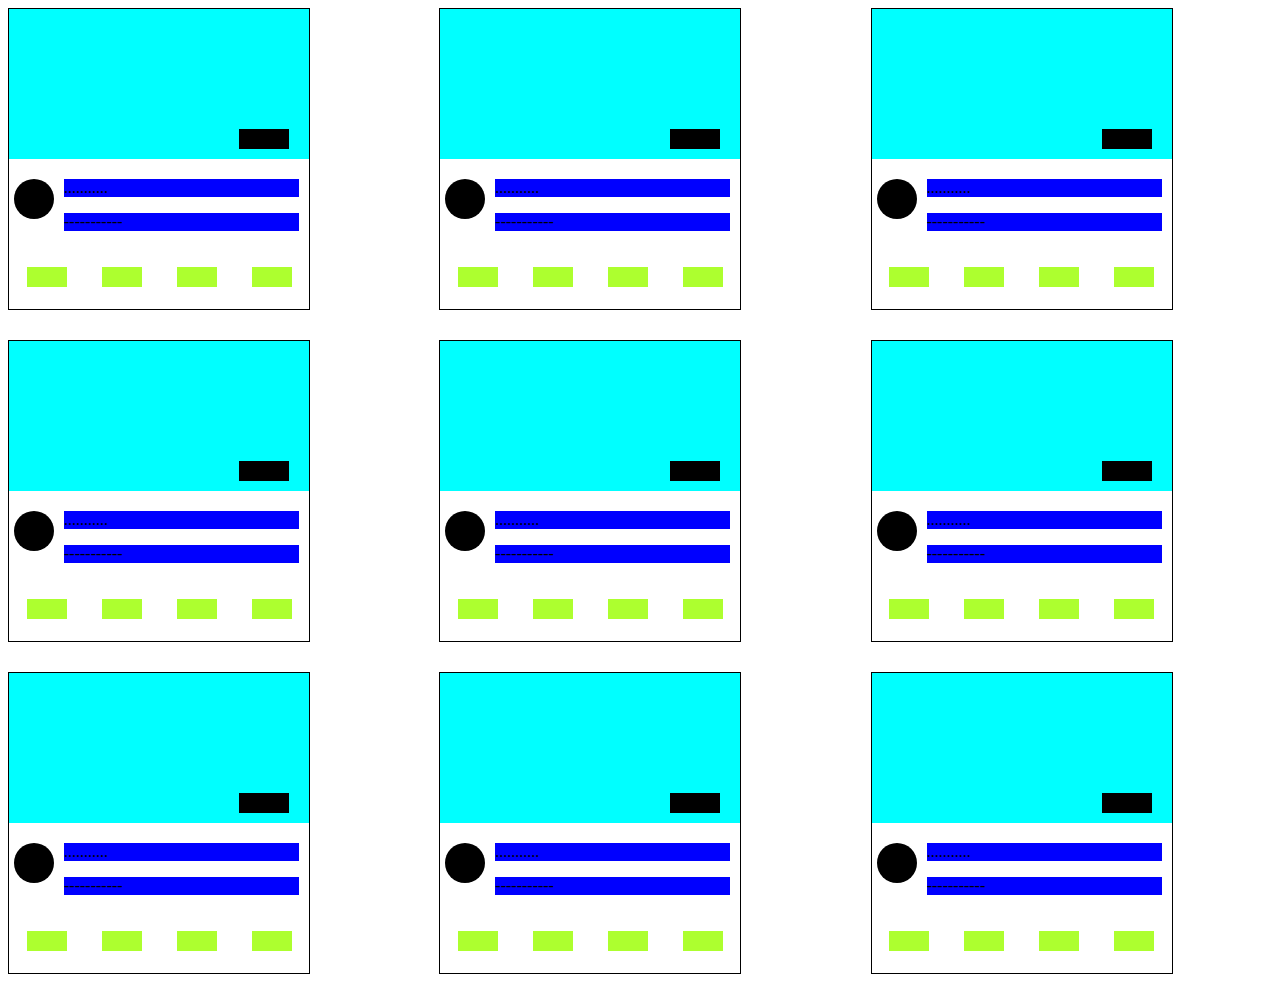
<file: index.html>
<!DOCTYPE html>
<html>
    <head>
        <title>seans-pratik</title>
        <link rel="stylesheet" href="steel.css">
    </head>
    <body>
        <!--se gwo a-->
        <div class="template">
            <div class="gwo-bwat">
                <!--pati imaj la-->
                <div>
                    <div class="imaj">
                        <div class="minuteur">

                        </div>
                    </div>
                    
                </div>
                <!--pati infomasyon yi-->
                <div>
                    <div class="enfomasyon">
                        <!--foto pwofil-->
                        <div class="foto">
    
                        </div>
                        <!--tit video yo-->
                        <div>
                            <p class="un">...........</p>
                            <p class="un">-----------</p>
                        </div>
                    </div>
                    <!--pati aksyon-->
                    <div class="grid">
                        <div class="deux"></div>
                        <div class="deux"></div>
                        <div class="deux"></div>
                        <div class="deux"></div>
                    </div>
                </div>
            </div>
            <div class="gwo-bwat">
                <!--pati imaj la-->
                <div>
                    <div class="imaj">
                        <div class="minuteur">

                        </div>
                    </div>
                    
                </div>
                <!--pati infomasyon yi-->
                <div>
                    <div class="enfomasyon">
                        <!--foto pwofil-->
                        <div class="foto">
    
                        </div>
                        <!--tit video yo-->
                        <div>
                            <p class="un">...........</p>
                            <p class="un">-----------</p>
                        </div>
                    </div>
                    <!--pati aksyon-->
                    <div class="grid">
                        <div class="deux"></div>
                        <div class="deux"></div>
                        <div class="deux"></div>
                        <div class="deux"></div>
                    </div>
                </div>
            </div>
            <div class="gwo-bwat">
                <!--pati imaj la-->
                <div>
                    <div class="imaj">
                        <div class="minuteur">

                        </div>
                    </div>
                    
                </div>
                <!--pati infomasyon yi-->
                <div>
                    <div class="enfomasyon">
                        <!--foto pwofil-->
                        <div class="foto">
    
                        </div>
                        <!--tit video yo-->
                        <div>
                            <p class="un">...........</p>
                            <p class="un">-----------</p>
                        </div>
                    </div>
                    <!--pati aksyon-->
                    <div class="grid">
                        <div class="deux"></div>
                        <div class="deux"></div>
                        <div class="deux"></div>
                        <div class="deux"></div>
                    </div>
                </div>
            </div>
            <div class="gwo-bwat">
                <!--pati imaj la-->
                <div>
                    <div class="imaj">
                        <div class="minuteur">

                        </div>
                    </div>
                    
                </div>
                <!--pati infomasyon yi-->
                <div>
                    <div class="enfomasyon">
                        <!--foto pwofil-->
                        <div class="foto">
    
                        </div>
                        <!--tit video yo-->
                        <div>
                            <p class="un">...........</p>
                            <p class="un">-----------</p>
                        </div>
                    </div>
                    <!--pati aksyon-->
                    <div class="grid">
                        <div class="deux"></div>
                        <div class="deux"></div>
                        <div class="deux"></div>
                        <div class="deux"></div>
                    </div>
                </div>
            </div>
            <div class="gwo-bwat">
                <!--pati imaj la-->
                <div>
                    <div class="imaj">
                        <div class="minuteur">

                        </div>
                    </div>
                    
                </div>
                <!--pati infomasyon yi-->
                <div>
                    <div class="enfomasyon">
                        <!--foto pwofil-->
                        <div class="foto">
    
                        </div>
                        <!--tit video yo-->
                        <div>
                            <p class="un">...........</p>
                            <p class="un">-----------</p>
                        </div>
                    </div>
                    <!--pati aksyon-->
                    <div class="grid">
                        <div class="deux"></div>
                        <div class="deux"></div>
                        <div class="deux"></div>
                        <div class="deux"></div>
                    </div>
                </div>
            </div>
            <div class="gwo-bwat">
                <!--pati imaj la-->
                <div>
                    <div class="imaj">
                        <div class="minuteur">

                        </div>
                    </div>
                    
                </div>
                <!--pati infomasyon yi-->
                <div>
                    <div class="enfomasyon">
                        <!--foto pwofil-->
                        <div class="foto">
    
                        </div>
                        <!--tit video yo-->
                        <div>
                            <p class="un">...........</p>
                            <p class="un">-----------</p>
                        </div>
                    </div>
                    <!--pati aksyon-->
                    <div class="grid">
                        <div class="deux"></div>
                        <div class="deux"></div>
                        <div class="deux"></div>
                        <div class="deux"></div>
                    </div>
                </div>
            </div>
            <div class="gwo-bwat">
                <!--pati imaj la-->
                <div>
                    <div class="imaj">
                        <div class="minuteur">

                        </div>
                    </div>
                    
                </div>
                <!--pati infomasyon yi-->
                <div>
                    <div class="enfomasyon">
                        <!--foto pwofil-->
                        <div class="foto">
    
                        </div>
                        <!--tit video yo-->
                        <div>
                            <p class="un">...........</p>
                            <p class="un">-----------</p>
                        </div>
                    </div>
                    <!--pati aksyon-->
                    <div class="grid">
                        <div class="deux"></div>
                        <div class="deux"></div>
                        <div class="deux"></div>
                        <div class="deux"></div>
                    </div>
                </div>
            </div>
            <div class="gwo-bwat">
                <!--pati imaj la-->
                <div>
                    <div class="imaj">
                        <div class="minuteur">

                        </div>
                    </div>
                    
                </div>
                <!--pati infomasyon yi-->
                <div>
                    <div class="enfomasyon">
                        <!--foto pwofil-->
                        <div class="foto">
    
                        </div>
                        <!--tit video yo-->
                        <div>
                            <p class="un">...........</p>
                            <p class="un">-----------</p>
                        </div>
                    </div>
                    <!--pati aksyon-->
                    <div class="grid">
                        <div class="deux"></div>
                        <div class="deux"></div>
                        <div class="deux"></div>
                        <div class="deux"></div>
                    </div>
                </div>
            </div>
            <div class="gwo-bwat">
                <!--pati imaj la-->
                <div>
                    <div class="imaj">
                        <div class="minuteur">

                        </div>
                    </div>
                    
                </div>
                <!--pati infomasyon yi-->
                <div>
                    <div class="enfomasyon">
                        <!--foto pwofil-->
                        <div class="foto">
    
                        </div>
                        <!--tit video yo-->
                        <div>
                            <p class="un">...........</p>
                            <p class="un">-----------</p>
                        </div>
                    </div>
                    <!--pati aksyon-->
                    <div class="grid">
                        <div class="deux"></div>
                        <div class="deux"></div>
                        <div class="deux"></div>
                        <div class="deux"></div>
                    </div>
                </div>
            </div>
            
        </div>
            </body>
</html>
</file>
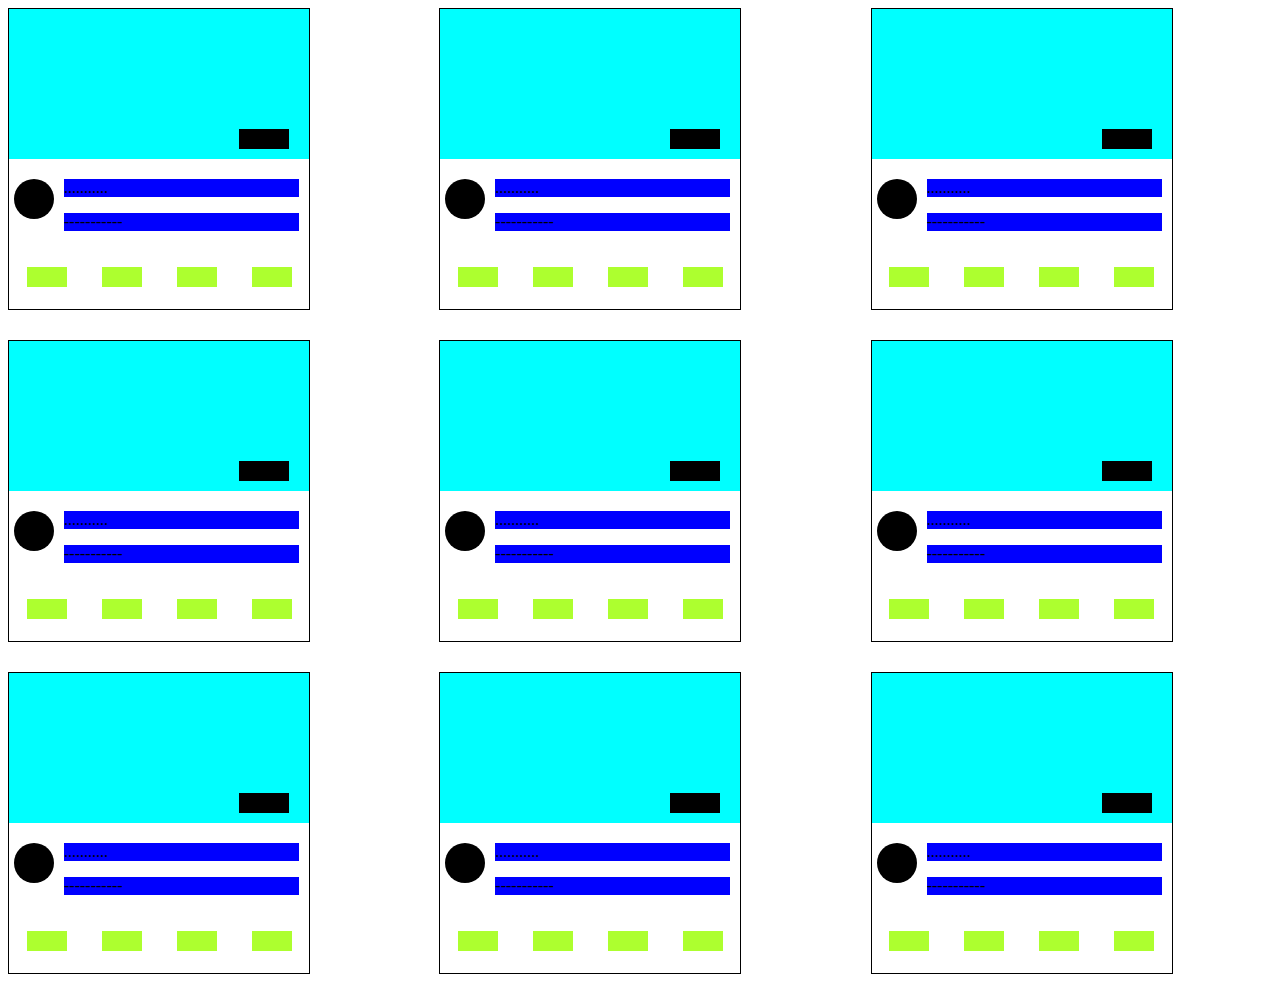
<file: intro.html>
<!DOCTYPE html>
<html>
    <head>
        <title>seans-pratik</title>
        <link rel="stylesheet" href="steel.css">
    </head>
    <body>
        <!--se gwo a-->
        <div class="template">
            <div class="gwo-bwat">
                <!--pati imaj la-->
                <div>
                    <div class="imaj">
                        <div class="minuteur">

                        </div>
                    </div>
                    
                </div>
                <!--pati infomasyon yi-->
                <div>
                    <div class="enfomasyon">
                        <!--foto pwofil-->
                        <div class="foto">
    
                        </div>
                        <!--tit video yo-->
                        <div>
                            <p class="un">...........</p>
                            <p class="un">-----------</p>
                        </div>
                    </div>
                    <!--pati aksyon-->
                    <div class="grid">
                        <div class="deux"></div>
                        <div class="deux"></div>
                        <div class="deux"></div>
                        <div class="deux"></div>
                    </div>
                </div>
            </div>
            <div class="gwo-bwat">
                <!--pati imaj la-->
                <div>
                    <div class="imaj">
                        <div class="minuteur">

                        </div>
                    </div>
                    
                </div>
                <!--pati infomasyon yi-->
                <div>
                    <div class="enfomasyon">
                        <!--foto pwofil-->
                        <div class="foto">
    
                        </div>
                        <!--tit video yo-->
                        <div>
                            <p class="un">...........</p>
                            <p class="un">-----------</p>
                        </div>
                    </div>
                    <!--pati aksyon-->
                    <div class="grid">
                        <div class="deux"></div>
                        <div class="deux"></div>
                        <div class="deux"></div>
                        <div class="deux"></div>
                    </div>
                </div>
            </div>
            <div class="gwo-bwat">
                <!--pati imaj la-->
                <div>
                    <div class="imaj">
                        <div class="minuteur">

                        </div>
                    </div>
                    
                </div>
                <!--pati infomasyon yi-->
                <div>
                    <div class="enfomasyon">
                        <!--foto pwofil-->
                        <div class="foto">
    
                        </div>
                        <!--tit video yo-->
                        <div>
                            <p class="un">...........</p>
                            <p class="un">-----------</p>
                        </div>
                    </div>
                    <!--pati aksyon-->
                    <div class="grid">
                        <div class="deux"></div>
                        <div class="deux"></div>
                        <div class="deux"></div>
                        <div class="deux"></div>
                    </div>
                </div>
            </div>
            <div class="gwo-bwat">
                <!--pati imaj la-->
                <div>
                    <div class="imaj">
                        <div class="minuteur">

                        </div>
                    </div>
                    
                </div>
                <!--pati infomasyon yi-->
                <div>
                    <div class="enfomasyon">
                        <!--foto pwofil-->
                        <div class="foto">
    
                        </div>
                        <!--tit video yo-->
                        <div>
                            <p class="un">...........</p>
                            <p class="un">-----------</p>
                        </div>
                    </div>
                    <!--pati aksyon-->
                    <div class="grid">
                        <div class="deux"></div>
                        <div class="deux"></div>
                        <div class="deux"></div>
                        <div class="deux"></div>
                    </div>
                </div>
            </div>
            <div class="gwo-bwat">
                <!--pati imaj la-->
                <div>
                    <div class="imaj">
                        <div class="minuteur">

                        </div>
                    </div>
                    
                </div>
                <!--pati infomasyon yi-->
                <div>
                    <div class="enfomasyon">
                        <!--foto pwofil-->
                        <div class="foto">
    
                        </div>
                        <!--tit video yo-->
                        <div>
                            <p class="un">...........</p>
                            <p class="un">-----------</p>
                        </div>
                    </div>
                    <!--pati aksyon-->
                    <div class="grid">
                        <div class="deux"></div>
                        <div class="deux"></div>
                        <div class="deux"></div>
                        <div class="deux"></div>
                    </div>
                </div>
            </div>
            <div class="gwo-bwat">
                <!--pati imaj la-->
                <div>
                    <div class="imaj">
                        <div class="minuteur">

                        </div>
                    </div>
                    
                </div>
                <!--pati infomasyon yi-->
                <div>
                    <div class="enfomasyon">
                        <!--foto pwofil-->
                        <div class="foto">
    
                        </div>
                        <!--tit video yo-->
                        <div>
                            <p class="un">...........</p>
                            <p class="un">-----------</p>
                        </div>
                    </div>
                    <!--pati aksyon-->
                    <div class="grid">
                        <div class="deux"></div>
                        <div class="deux"></div>
                        <div class="deux"></div>
                        <div class="deux"></div>
                    </div>
                </div>
            </div>
            <div class="gwo-bwat">
                <!--pati imaj la-->
                <div>
                    <div class="imaj">
                        <div class="minuteur">

                        </div>
                    </div>
                    
                </div>
                <!--pati infomasyon yi-->
                <div>
                    <div class="enfomasyon">
                        <!--foto pwofil-->
                        <div class="foto">
    
                        </div>
                        <!--tit video yo-->
                        <div>
                            <p class="un">...........</p>
                            <p class="un">-----------</p>
                        </div>
                    </div>
                    <!--pati aksyon-->
                    <div class="grid">
                        <div class="deux"></div>
                        <div class="deux"></div>
                        <div class="deux"></div>
                        <div class="deux"></div>
                    </div>
                </div>
            </div>
            <div class="gwo-bwat">
                <!--pati imaj la-->
                <div>
                    <div class="imaj">
                        <div class="minuteur">

                        </div>
                    </div>
                    
                </div>
                <!--pati infomasyon yi-->
                <div>
                    <div class="enfomasyon">
                        <!--foto pwofil-->
                        <div class="foto">
    
                        </div>
                        <!--tit video yo-->
                        <div>
                            <p class="un">...........</p>
                            <p class="un">-----------</p>
                        </div>
                    </div>
                    <!--pati aksyon-->
                    <div class="grid">
                        <div class="deux"></div>
                        <div class="deux"></div>
                        <div class="deux"></div>
                        <div class="deux"></div>
                    </div>
                </div>
            </div>
            <div class="gwo-bwat">
                <!--pati imaj la-->
                <div>
                    <div class="imaj">
                        <div class="minuteur">

                        </div>
                    </div>
                    
                </div>
                <!--pati infomasyon yi-->
                <div>
                    <div class="enfomasyon">
                        <!--foto pwofil-->
                        <div class="foto">
    
                        </div>
                        <!--tit video yo-->
                        <div>
                            <p class="un">...........</p>
                            <p class="un">-----------</p>
                        </div>
                    </div>
                    <!--pati aksyon-->
                    <div class="grid">
                        <div class="deux"></div>
                        <div class="deux"></div>
                        <div class="deux"></div>
                        <div class="deux"></div>
                    </div>
                </div>
            </div>
            
        </div>
            </body>
</html>
</file>
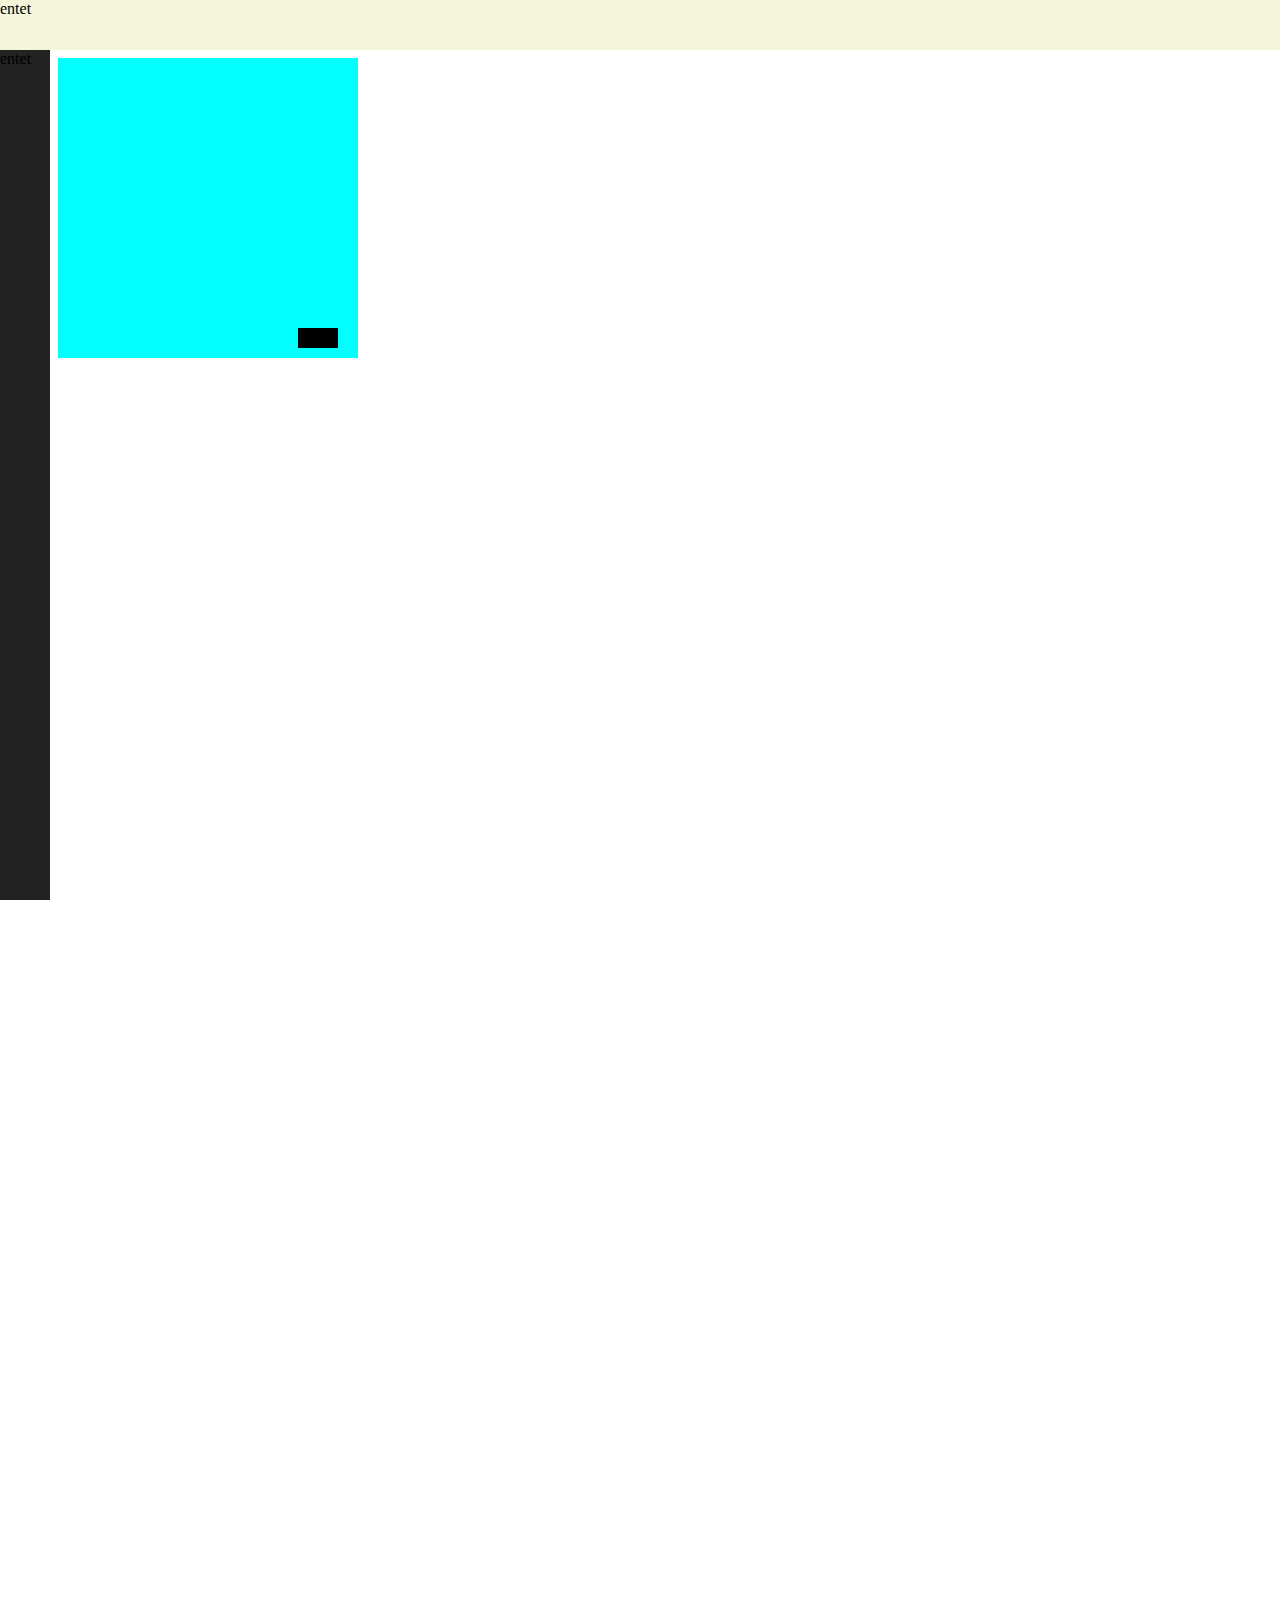
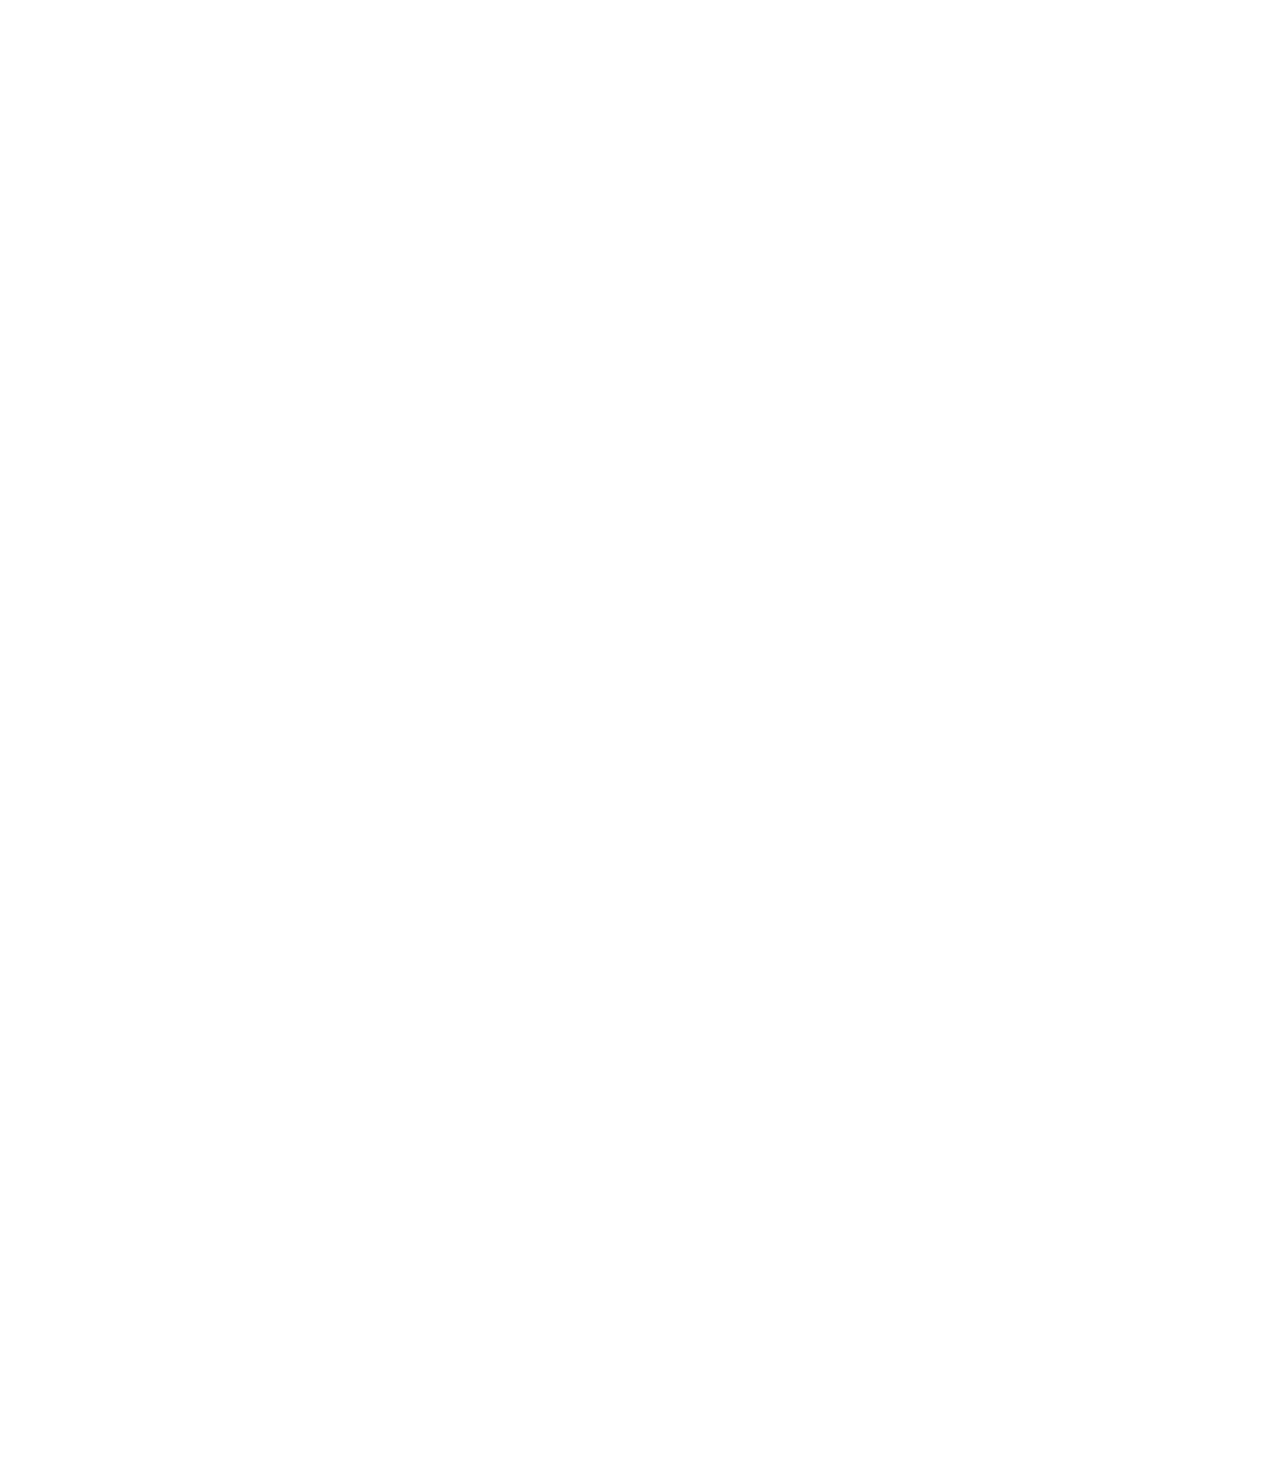
<file: position.html>
<!DOCTYPE html>
<html>
    <head>
        <title> position</title>
    </head>
    <body style="height: 3000px;
    padding-top: 50px;
    padding-left: 50px;">
        <div style="background-color: beige;
        position: fixed;
        right: 0;
        top: 0;
        left: 0;
        height: 50px;
        z-index: 100;
        
        ">entet</div>
        <div style="background-color: aqua;
        height: 300px;
        width: 300px;
        position: relative;">
    <div style="background-color: rgb(34, 34, 32);
    position: fixed;
    right: 0;
    width: 50px;
    top: 50px;
    left: 0;
    bottom: 0;
    ">entet</div>
    <div style="background-color: aqua;
    height: 300px;
    width: 300px;
    position: relative;">
        
        <div style="background-color: black;
        height: 20px;
        width: 40px;
        position: absolute;
        
        bottom: 010px;
        right: 20px;">
            
        </div>
    </div>
      
    </body>

</html>
</file>
<file: steel.css>
body{
    
}
.template{
    display: grid;
    grid-template-columns: 1fr 1fr 1fr;
    row-gap: 30px;
    column-gap: 30px;
}
.gwo-bwat{
    width: 300px;
    height: 300px;
    border: solid 1px black;
}
.imaj{
    width: 100%;
    height: 150px;
    background-color: aqua;
    margin-bottom: 20px;
    position: relative;
}
.minuteur{
    background-color: black;
    width: 50px;
    height: 20px;
    position: absolute;
    bottom: 10px;
    right: 20px;
}
.enfomasyon{
display: grid;
grid-template-columns: 50px 1fr;
padding-left: 5px;
padding-right: 10px;
}
.foto{
    width: 40px;
    height: 40px;
    border-radius: 40px;
    background-color: black;
}
.un{
    background-color: blue;
    margin-top: 0px;
}
.deux{
    width: 40px;
    height: 20px;
    background-color: greenyellow;
}
.grid{
    display: grid;
    grid-template-columns: 1fr 1fr 1fr 1fr;
    margin-top: 20px;
    place-items: center;
}
</file>
